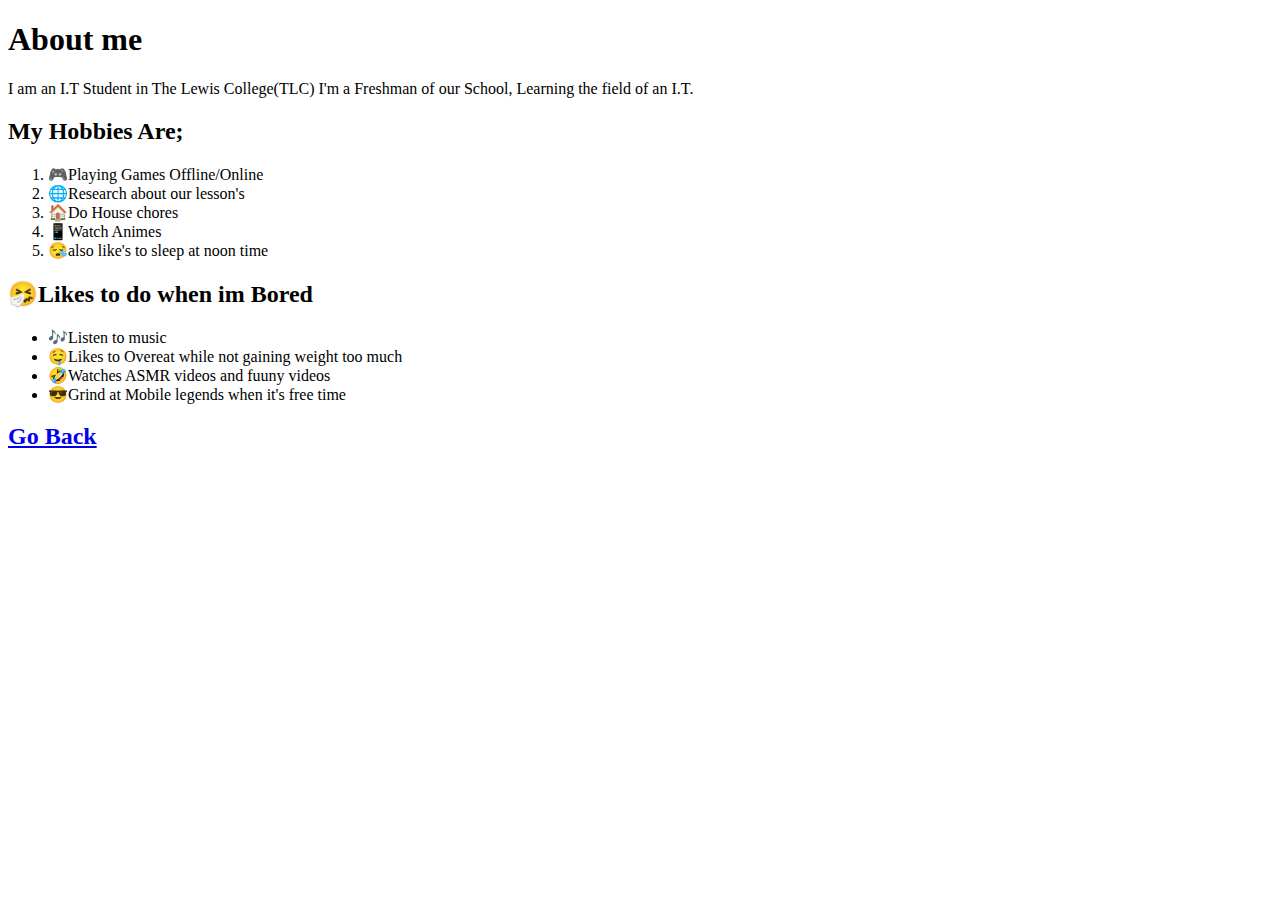
<file: About me.html>
<!DOCTYPE html>

<html>
<head>
   <meta charset="utf-8">
   <title>About me</title>
   
</head>


<body>
   <h1>About me</h1>
   <p>I am an I.T Student in The Lewis College(TLC) I'm a Freshman of our School, Learning the field of an I.T.</p>
   <h2>My Hobbies Are;</h2> 
   
   <ol>
     <li>🎮Playing Games Offline/Online</li>
	 <li>🌐Research about our lesson's</li>
	 <li>🏠Do House chores</li>
	 <li>📱Watch Animes</li>
	 <li>😪also like's to sleep at noon time</li>
	</ol>
   <h2>🤧Likes to do when im Bored</h2>
   <ul>
     <li>🎶Listen to music</li>
	 <li>🤤Likes to Overeat while not gaining weight too much</li>
	 <li>🤣Watches ASMR videos and fuuny videos</li>
	 <li>😎Grind at Mobile legends when it's free time</li>
   
   </ul>
<a href="index.html"><h2>Go Back</h2></a>
   
   
   
   


</body>
</html>
</file>
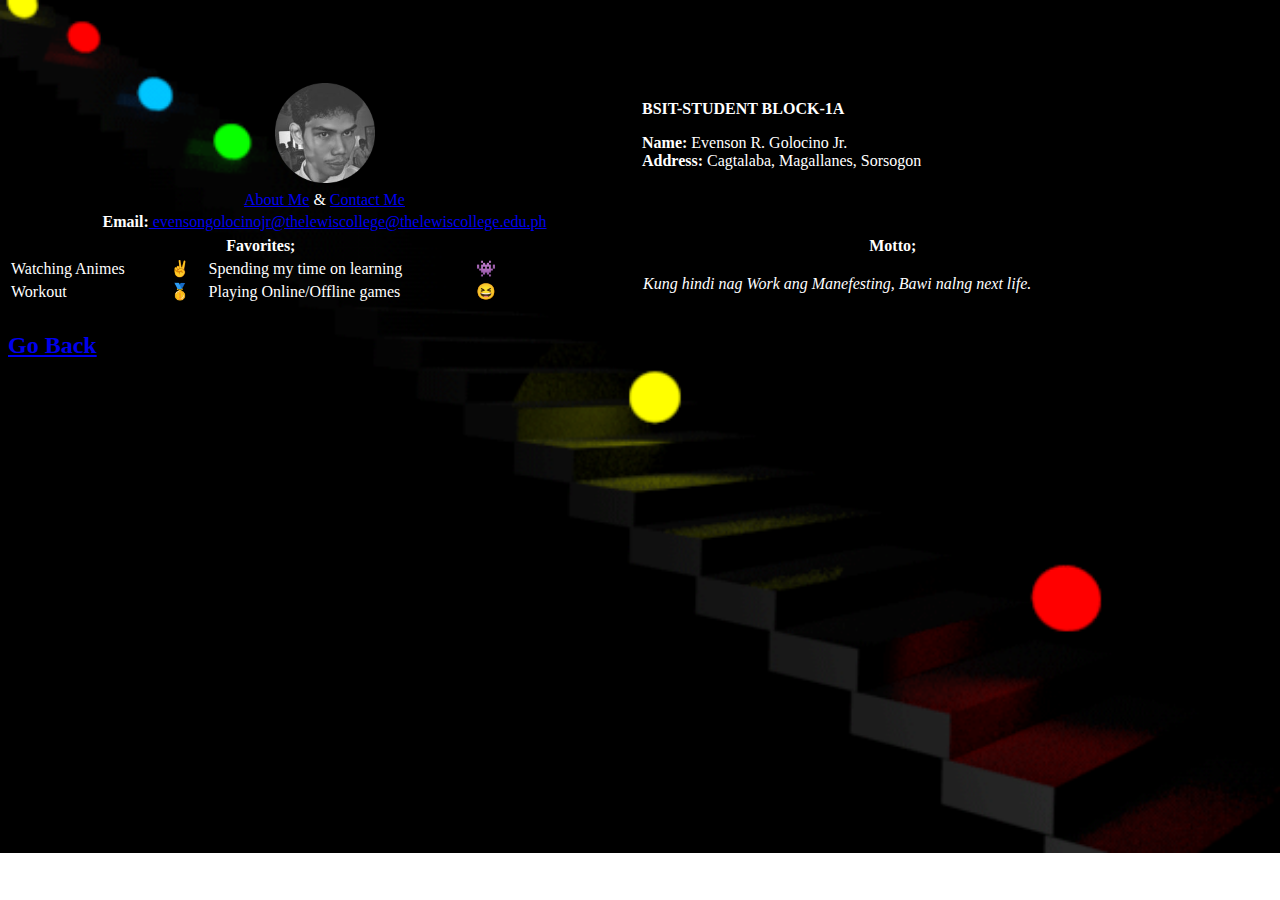
<file: Bajs.html>
<!DOCTYPE html>
<html>
	<head>
		<meta charset="utf-8">
		<title>Bajs Website</title>
		
		
	</head>	
	<body background="wert.gif" style="background-repeat: no-repeat; background-size: cover;"> 

	<div style="height: 250p;  width: 100%; color: white;">
		<table align="left" width="80%" style="width:100%;">
		
			<tr>
				
				<td colspan="3" width="50"><center><img src="even.png" alt="Evenson profile picture" width= 100p height= 100p"> </center></td>
				<td width="50%"><left><h1 style="font-size: 1rem;"><p style = "font-family:serif;font-size:16px;font-style:itali;">
         BSIT-STUDENT BLOCK-1A
      </p></h1></left>
				<strong>Name:</strong> Evenson R. Golocino Jr.<br><strong>Address:</strong> Cagtalaba, Magallanes, Sorsogon 
			</p>
            </td>			
			</tr> <br>
			<tr>
			<td colspan="3"> <center><a href="About me.html"> About Me</a> & <a href="Contact us.html">Contact Me</a> </center>
			</td>
			</tr> 
			<tr>
				<td colspan="3"><center><strong>Email:</strong><a href="evensongolocinojr@thelewiscollege.edu.ph"> evensongolocinojr@thelewiscollege@thelewiscollege.edu.ph</a> </center></td>
			</div> <br> <br> <br>
			<div>
			 <table  align="left" width="40%" height="20p">
			 <tr> <th width="50%" colspan="4">Favorites;</th> </tr>
			 <tr>
			   <td>Watching Animes</td>
			   <td>✌</td>
			   <td>Spending my time on learning</td>
			   <td>👾</td>
			 </tr>
			      <tr>
				     <td>Workout</td>
					 <td>🥇</td>
					 <td>Playing Online/Offline games</td>
					 <td>😆</td> 
				  </tr>
				  </table>
				  </div>
			<div>
			 <table  align="center" width="40%">
			 <tr>
				<th colspan="4" style="color: white;">Motto;</th>				
			 </tr>
			      <tr>
				     <td><p style="color: white;"><em>Kung hindi nag Work ang Manefesting, Bawi nalng next life.</em>
				    </td>
					
				  </tr>
				</table>
			 </div>
			 <a href="index.html"><h2>Go Back</h2></a>
								
			

	
	</body>
</html>
</file>
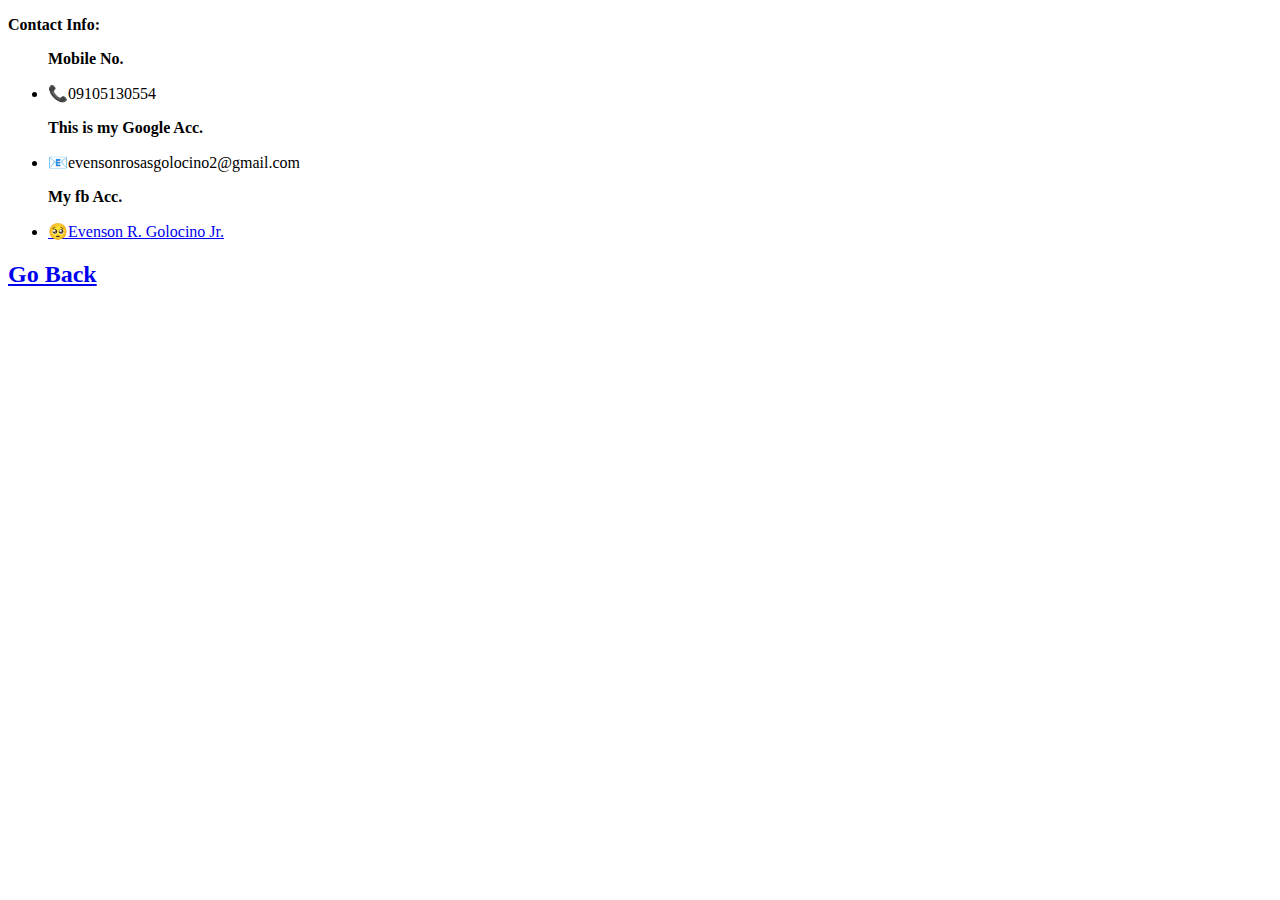
<file: Contact us.html>
<!DOCTYPE html>

<html>
<head>
   <meta charset="utf-8">
   <title>About me</title>
</head>

<body>
   <p><strong>Contact Info:</strong></p>
   <ul>
   <p><strong>Mobile No.</strong></p>
   <li>📞09105130554</li>
   <p><strong>This is my Google Acc.</strong></p>
   <li>📧evensonrosasgolocino2@gmail.com</li>
   <p><strong>My fb Acc.</strong></p>
   <li><a href="https://www.facebook.com/evensonrosas.golocino"> 🥺Evenson R. Golocino Jr. </a></li>
   </ul>

<a href="index.html"><h2>Go Back</h2></a>



</body>

</html>
</file>
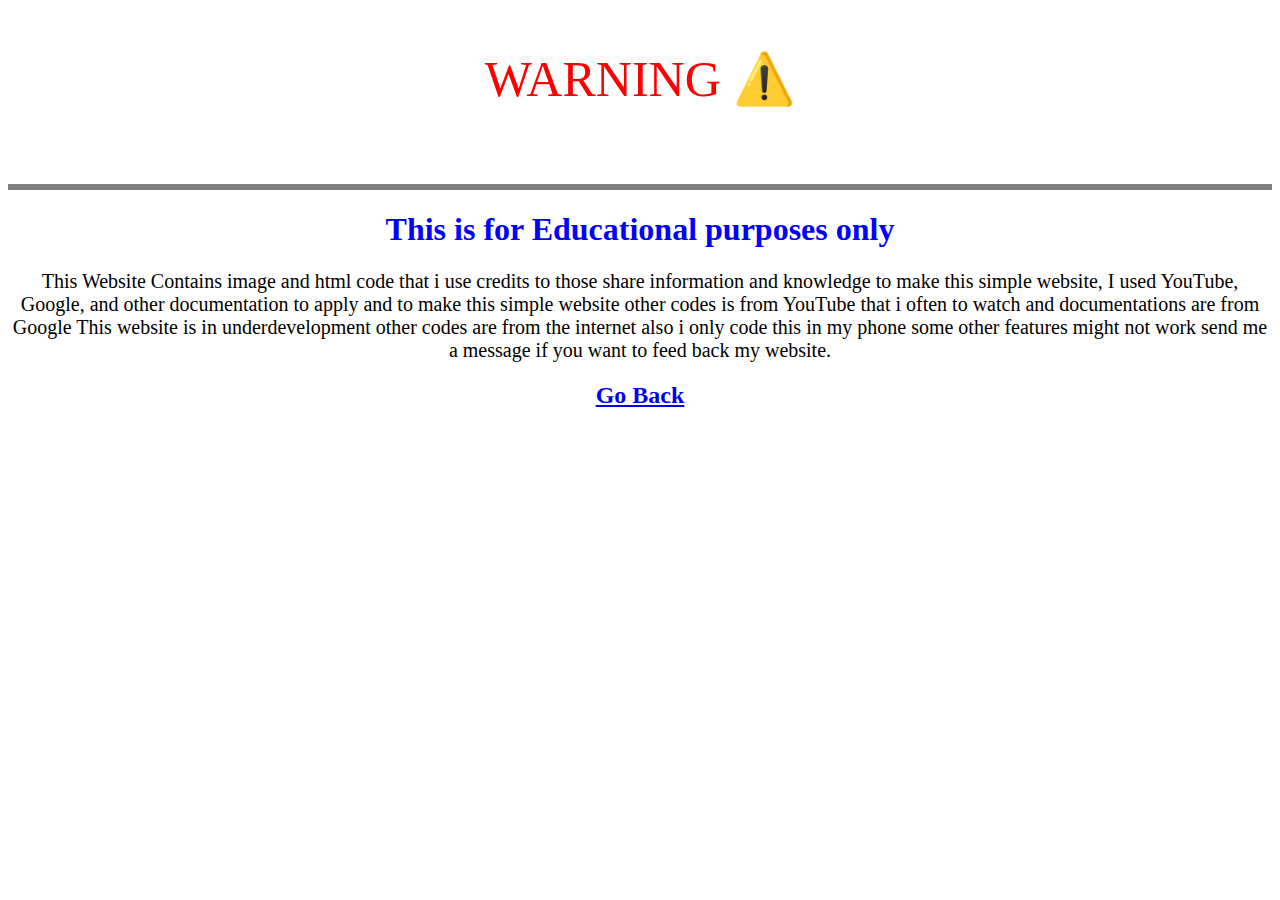
<file: Disclaimer.html>
<!DOCTYPE html>
<html lang="en">
<head>
    <meta charset="UTF-8">
    <title>DISCLAIMER</title>
</head>
<body align="center">    
    
   <p style="color:red; font-size:50px;">WARNING ⚠️</p><br><hr size="6" noshade>
   <h1 style="color:blue;">This is for Educational purposes only</h1>
   <p style="font-size:20px;">This Website Contains image and html code that i use credits to those share information and knowledge to make this simple website, I used YouTube, Google, and other documentation to apply and to make this simple website other codes is from YouTube that i often to watch and documentations are from Google This website is in underdevelopment other codes are from the internet also i only code this in my phone some other features might not work send me a message if you want to feed back my website.
   <a href="index.html"><h2>Go Back</h2></a>
</body>
</html>
</file>
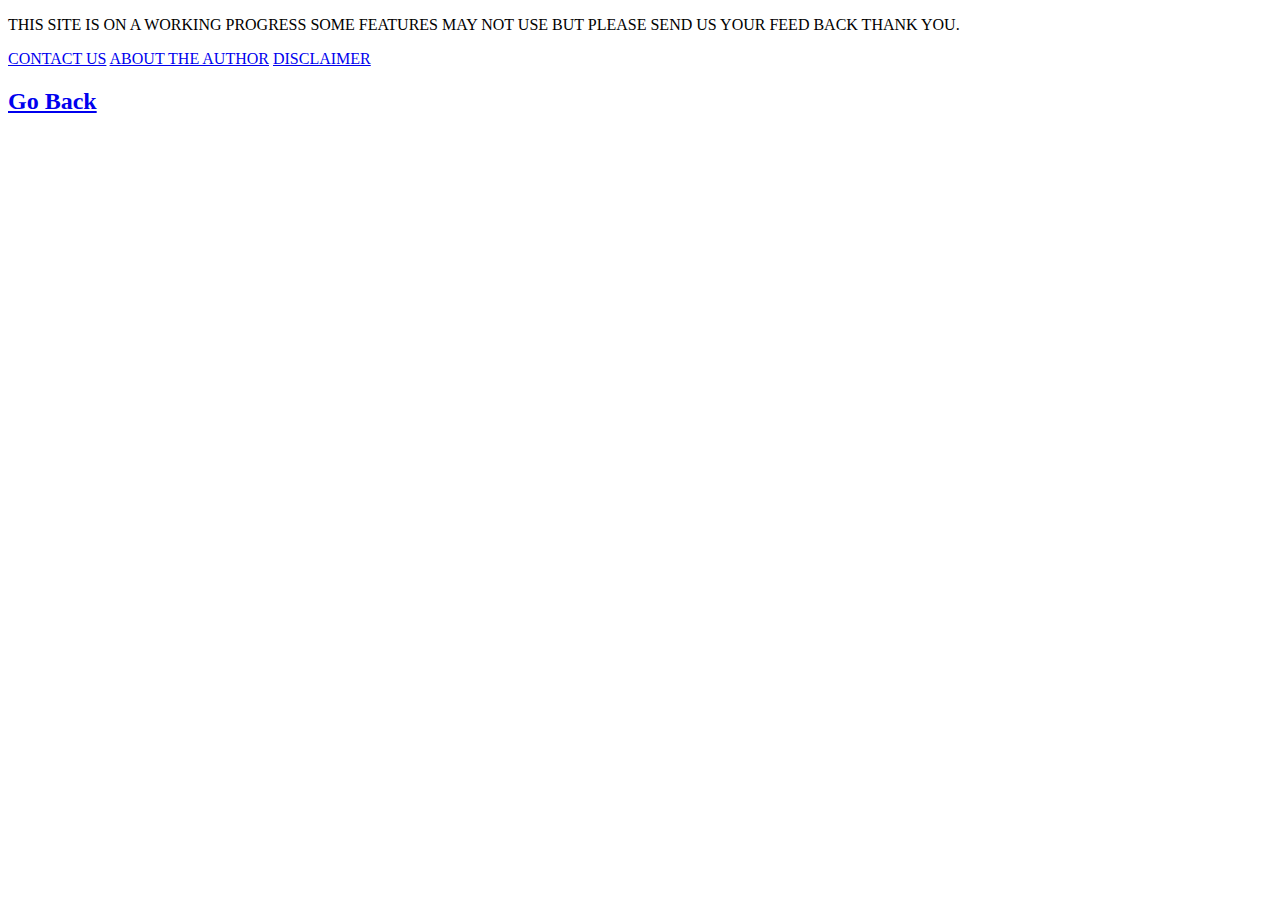
<file: explore.html>
<!DOCTYPE html>
<html lang="en">
<head>
    <meta charset="UTF-8">
    <title>Explore</title>
</head>
<body>
    <p style="font-family: poppins;"> THIS SITE IS ON A WORKING PROGRESS SOME FEATURES MAY NOT USE BUT PLEASE SEND US YOUR FEED BACK THANK YOU.</p>
    <a href="Contact us.html">CONTACT US</a>
    <a href="Bajs.html">ABOUT THE AUTHOR</a>
    <a href="Disclaimer.html">DISCLAIMER</a>
    <a href="index.html"><h2>Go Back</h2></a>
	
	
</body>
</html>
</file>
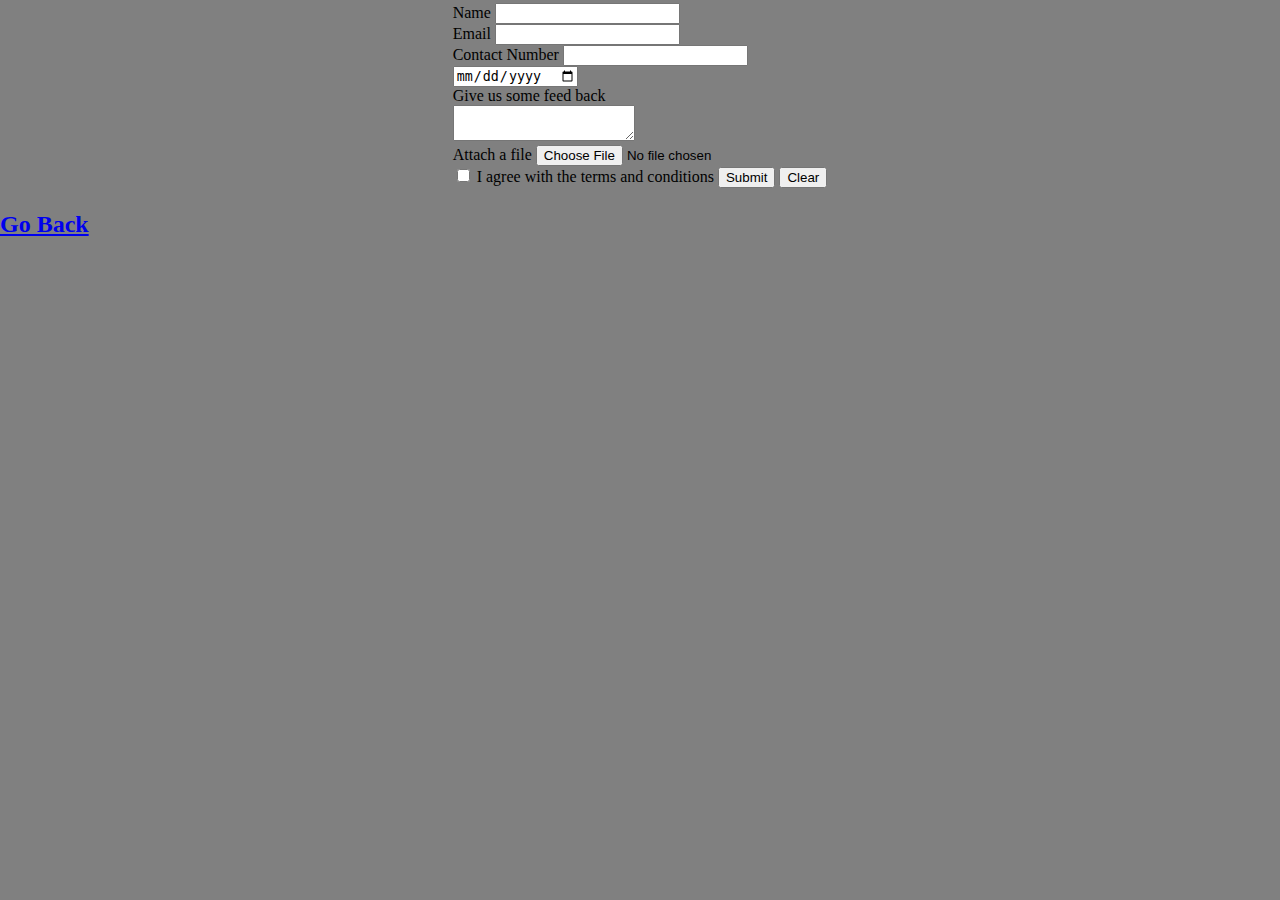
<file: send me.html>
<!DOCTYPE html>
<html lang="en">
<head>
    <meta charset="UTF-8">
    <title>Page title</title>
    <link rel="stylesheet" href="contact.css">
</head>
<body style="background-color: grey;">
    
    <div style="center" height="250">
        <table align="center" height="">
            <tr>
               <td>
    <form class="" action="send me.html" method="post"> <label>Name</label>
      <input type="text" name="" value=""> <br> <label>Email</label>
      <input type="email" name="" value=""> <br>
      <label>Contact Number</label>
      <input type="number" name="" value=""> <br>
      <input type="date" name="" value=""> <br>
      <label>Give us some feed back</label> <br>
      <textarea name="name" width="100px"></textarea> <br <br>
      <label>Attach a file</label>
      <input type="file" name="" value=""> <br>
      <input type="checkbox" name="" value="">
      <label>I agree with the terms and conditions</label>
      <input type="submit" name="" value="Submit"> <input type="reset" name="" value="Clear">
    </form>
             </td>
          </tr>
         </table>
         <a href="index.html"><h2>Go Back</h2></a>
    </div>
</body>
</html>
</file>
<file: contact.css>
body{
    background-size: 200; max-height: 150; margin: auto;
    
}
    
form {
    border: 2;
}
</file>
